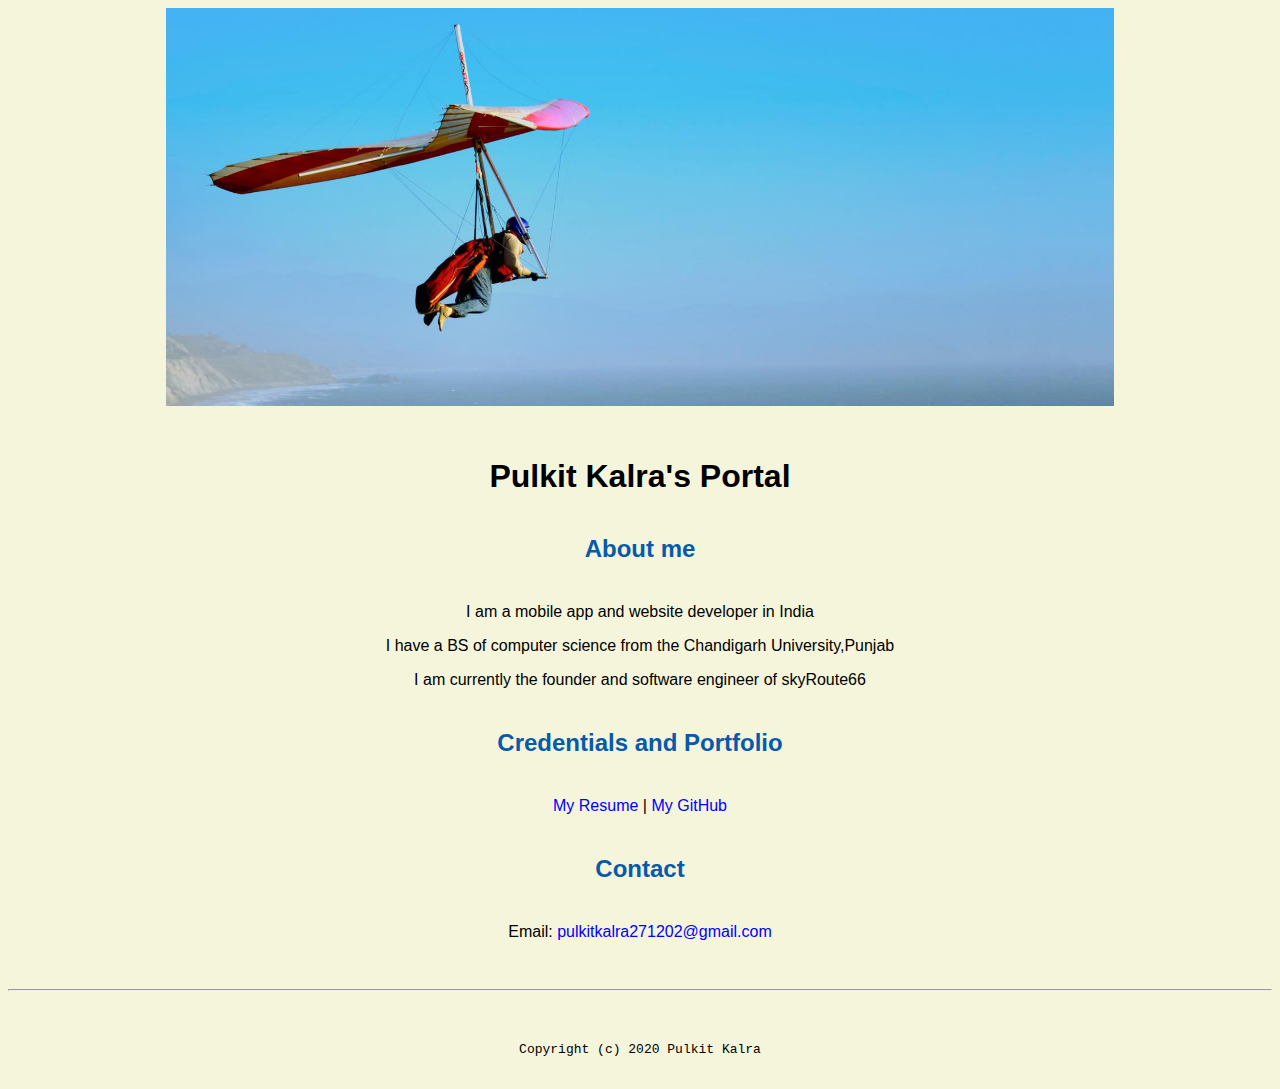
<file: index.html>
<!doctype html>

<!-- this is a comment for human! -->

<html lang="en">

  <header>
    <title>Pulkit Kalra's Portal</title>
    <link rel="stylesheet" href="css/master.css">
    <link rel="FaviconIcon" href="favicon.ico" type="image/x-icon">
    <link rel="shortcut" href="favicon.ico" type="image/x-icon">
    <meta name="viewport" content="width-device-width, initial-scale=1, shrink-to-fit=no">
    <meta name="name" content="Pulkit Kalra's Portal">
    <meta name="robots" content="noindex, nofollow">
  </header>

  <body>
    <img src="images/banner.jpg" width="75%" alt="banner">
    <h1>Pulkit Kalra's Portal</h1>
    <h2>About me</h2>
    <p>I am a mobile app and website developer in India</p>
    <p>I have a BS of computer science from the Chandigarh University,Punjab</p>
    <p>I am currently the founder and software engineer of skyRoute66</p>
    <h2>Credentials and Portfolio</h2>
    <p><a href="resume.html">My Resume</a> | <a href="https://github.com/PulkitKalra27">My GitHub</a></p>
    <h2>Contact</h2>
    <p>Email: <a href="mailto:pulkitkalra271202@gmail.com">pulkitkalra271202@gmail.com</a></p>
  </body>

  <footer>
    <hr>
    <code>Copyright (c) 2020 Pulkit Kalra</code>

  </footer>

</html>
</file>
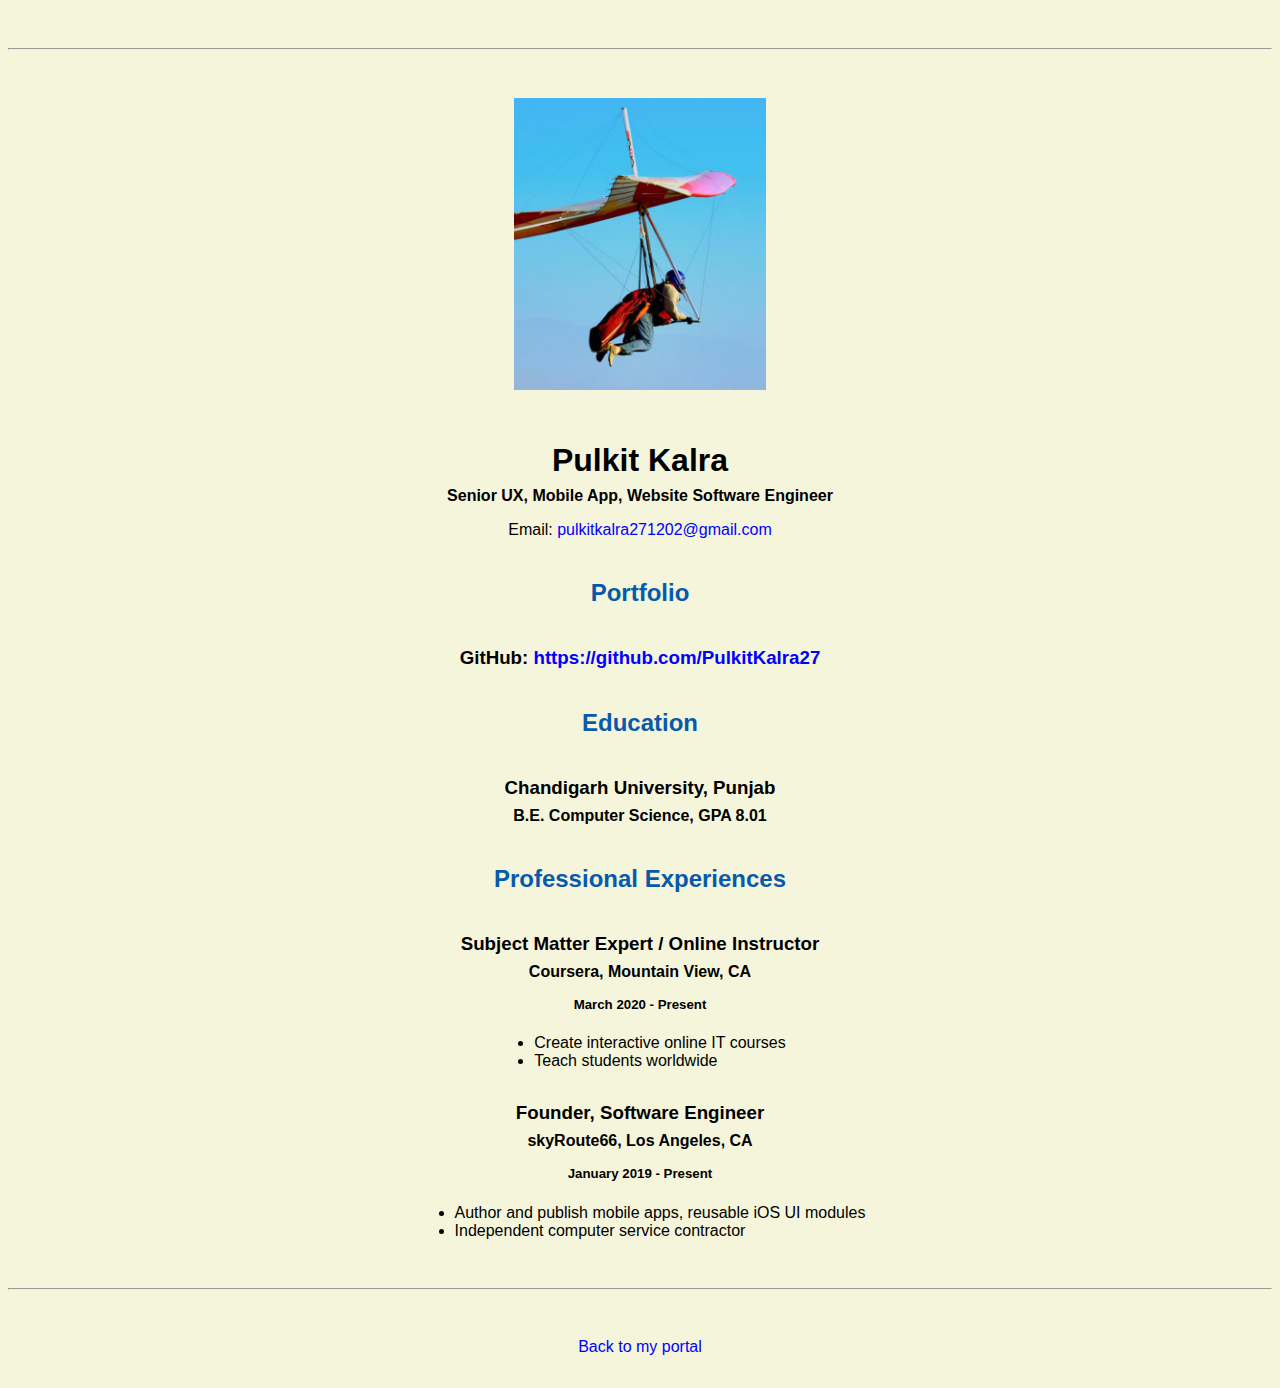
<file: resume.html>
<!doctype html>

<!-- this is a comment for human! -->

<html lang="en">

  <header>
    <title>Pulkit Kalra's Resume</title>
    <link rel="stylesheet" href="css/master.css">
    <link rel="FaviconIcon" href="favicon.ico" type="image/x-icon">
    <link rel="shortcut" href="favicon.ico" type="image/x-icon">
    <meta name="viewport" content="width-device-width, initial-scale=1, shrink-to-fit=no">
    <meta name="name" content="Pulkit Kalra's Portal">
    <meta name="robots" content="noindex, nofollow">
  </header>

  <body>
    <hr>

    <img src="images/headshot.jpg" alt="Pulkit Kalra's headshot" width="20%">

    <h1>Pulkit Kalra</h1>
    <h4>Senior UX, Mobile App, Website Software Engineer</h4>

    <p>Email: <a href="mailto:pulkitkalra271202@gmail.com" target="_blank">pulkitkalra271202@gmail.com</a></p>
    <!-- don't post physical address, personal phone number or other personal information on the web! -->

    <h2>Portfolio</h2>
      <h3>GitHub: <a href="https://github.com/PulkitKalra27" target="_blank">https://github.com/PulkitKalra27</a></h3>

    <h2>Education</h2>

    <h3>Chandigarh University, Punjab</h3>
    <h4>B.E. Computer Science, GPA 8.01</h4>

    <h2>Professional Experiences</h2>

    <h3>Subject Matter Expert / Online Instructor</h3>
    <h4>Coursera, Mountain View, CA</h4>
    <h5>March 2020 - Present</h5>
      <ul>
        <li>Create interactive online IT courses</li>
        <li>Teach students worldwide</li>
      </ul>

    <h3>Founder, Software Engineer</h3>
    <h4>skyRoute66, Los Angeles, CA</h4>
    <h5>January 2019 - Present</h5>
      <ul>
        <li>Author and publish mobile apps, reusable iOS UI modules</li>
        <li>Independent computer service contractor</li>
      </ul>
  </body>

  <footer>
  <hr>
  <p><a href="index.html">Back to my portal</a><p>
  </footer>

</html>
</file>
<file: css/master.css>
/* Cascading stylesheet for the website */

/* Text inside these asterisks and slashes are comments for human */

  a {
    color:blue;
    /* set the text color to blue here */
    text-decoration: none; /* This means we do not want hyperlinks to be underlined */
  }

  a:hover {
    color:red;
    /* set the text color to red here */
    text-decoration: none; /* This means we do not want hyperlinks to be underlined */
  }

  body {
    background-color: beige;
    color:black;
    font-family: Arial,Helvetica,sans-serif;
    text-align: center;
    /* set the background color here */
    /* set the text color to black here */
    /* set the font here */
    /* set the text alignment here */
   }

  footer {
    margin-top: 2rem;
    margin-bottom: 2rem;
  }

  h1 {
    margin-bottom: 0.5rem;
    margin-top: 3rem;
   }

  h2 {
    margin-bottom: 2.5rem;
    margin-top: 2.5rem;
    color: #075AAB
    /* set the text color of to #075AAB here */
    /* set both the bottom margin and top margin to 2.5rem here */
   }

  h3 {
    margin-bottom: 0;
    margin-top: 2rem;
  }

  h4 {
    margin-bottom: 1rem;
    margin-top: 0.5rem;
  }

  h5 {
    margin-top: 0.5rem;
  }

  hr {
    margin-bottom: 3rem;
    margin-top: 3rem;
  }

  /* this controls how the bullet points in the resume page looks */
  ul {
    display: table;
    margin: 0 auto;
    text-align: left;
  }
</file>
